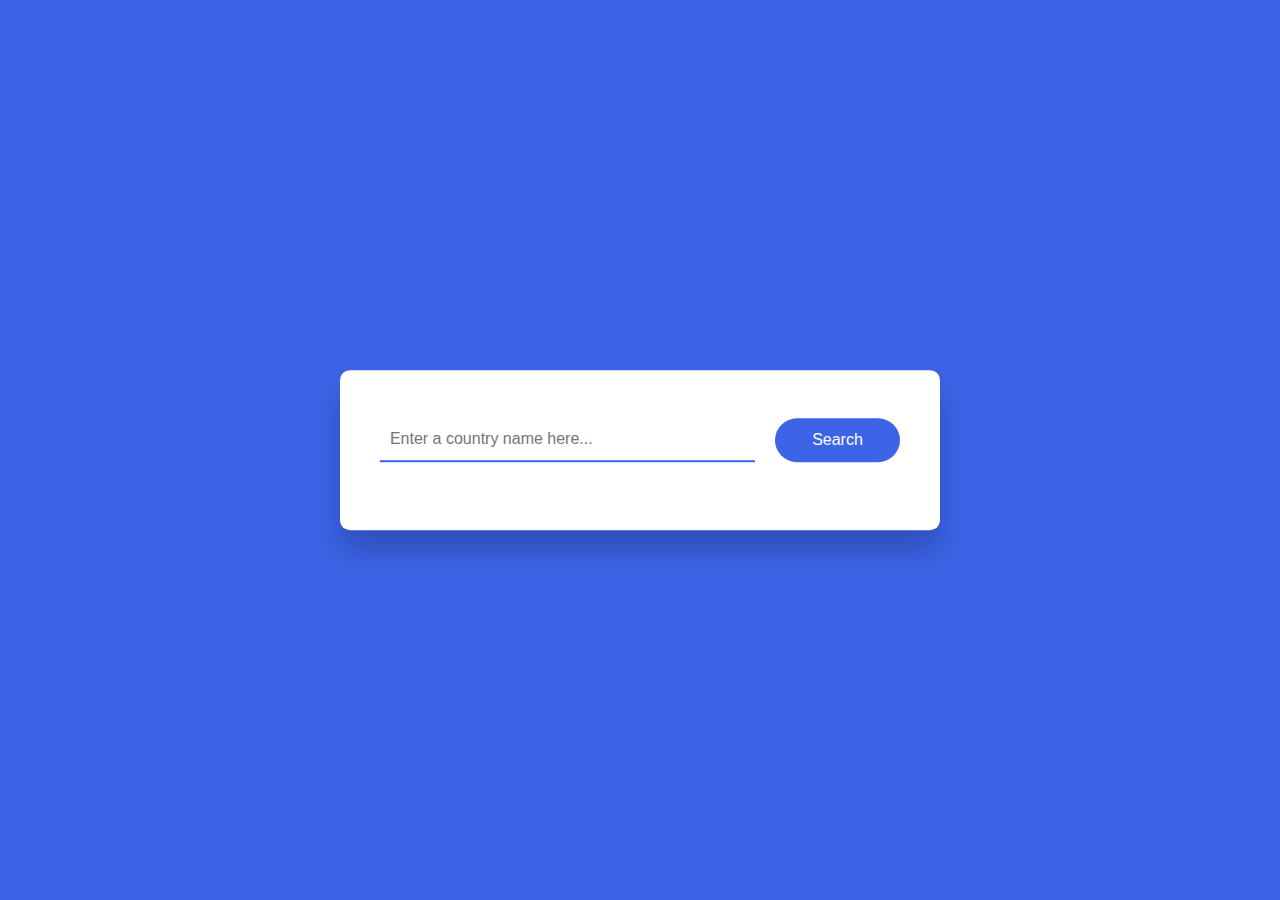
<file: CountryGuide/index.html>
<!DOCTYPE html>
<html lang="en">
<head>
    <meta charset="UTF-8">
    <meta name="viewport" content="width=device-width, initial-scale=1.0">
    <title>Country Guide</title>
    <link rel="stylesheet" href="style.css">
    <link
    href="https://fonts.googleapis.com/css2?family=Poppins:wght@400;500&display=swap"
    rel="stylesheet"
  />
</head>
<body>
    <div class="container">
        <div class="search-wrapper">
            <input
              type="text"
              id="country-inp"
              placeholder="Enter a country name here..."
            />
            <button id="search-btn">Search</button>
          </div>
          <div id="result"></div> 
    </div>
    <script src="script.js"></script>
</body>
</html>
</file>
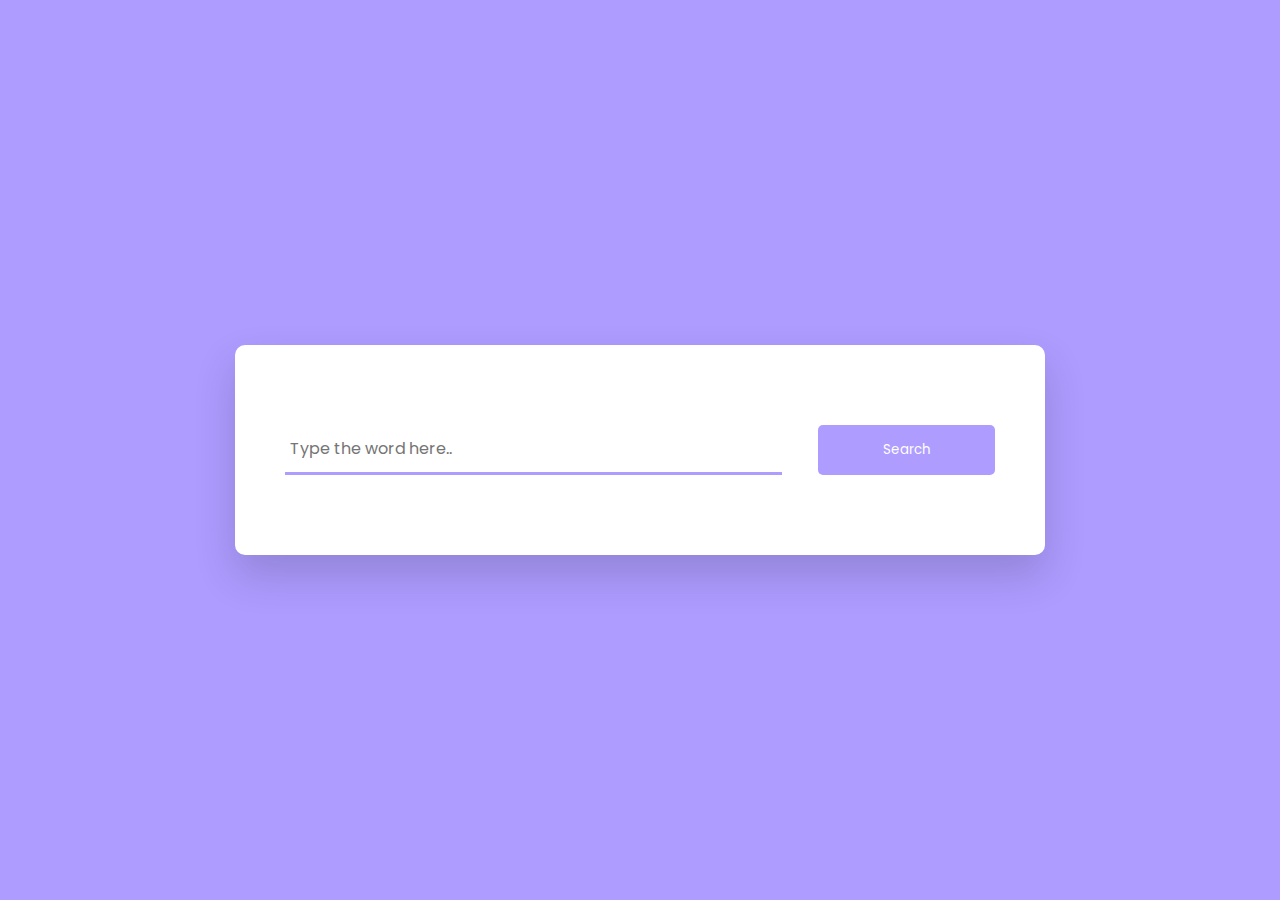
<file: DictionaryApp/index.html>
<!DOCTYPE html>
<html lang="en">
    <head>
        <meta name="viewport" content="width=device-width, initial-scale=1.0" />
        <!-- Font Awesome -->
        <link
            rel="stylesheet"
            href="https://cdnjs.cloudflare.com/ajax/libs/font-awesome/5.15.4/css/all.min.css"
        />
        <!-- Google Fonts -->
        <link
            href="https://fonts.googleapis.com/css2?family=Poppins&display=swap"
            rel="stylesheet"
        />
        <!-- Stylesheet -->
        <link rel="stylesheet" href="style.css" />
        <title>Dictionary</title>
    </head>
    <body>
        <audio id="sound"></audio>
        <div class="container">
            <div class="search-box">
                <input
                    type="text"
                    placeholder="Type the word here.."
                    id="inp-word"
                />
                <button id="search-btn">Search</button>
            </div>
            <div class="result" id="result"></div>
        </div>
        <!-- Script -->
        <script src="script.js"></script>
    </body>
</html>
</file>
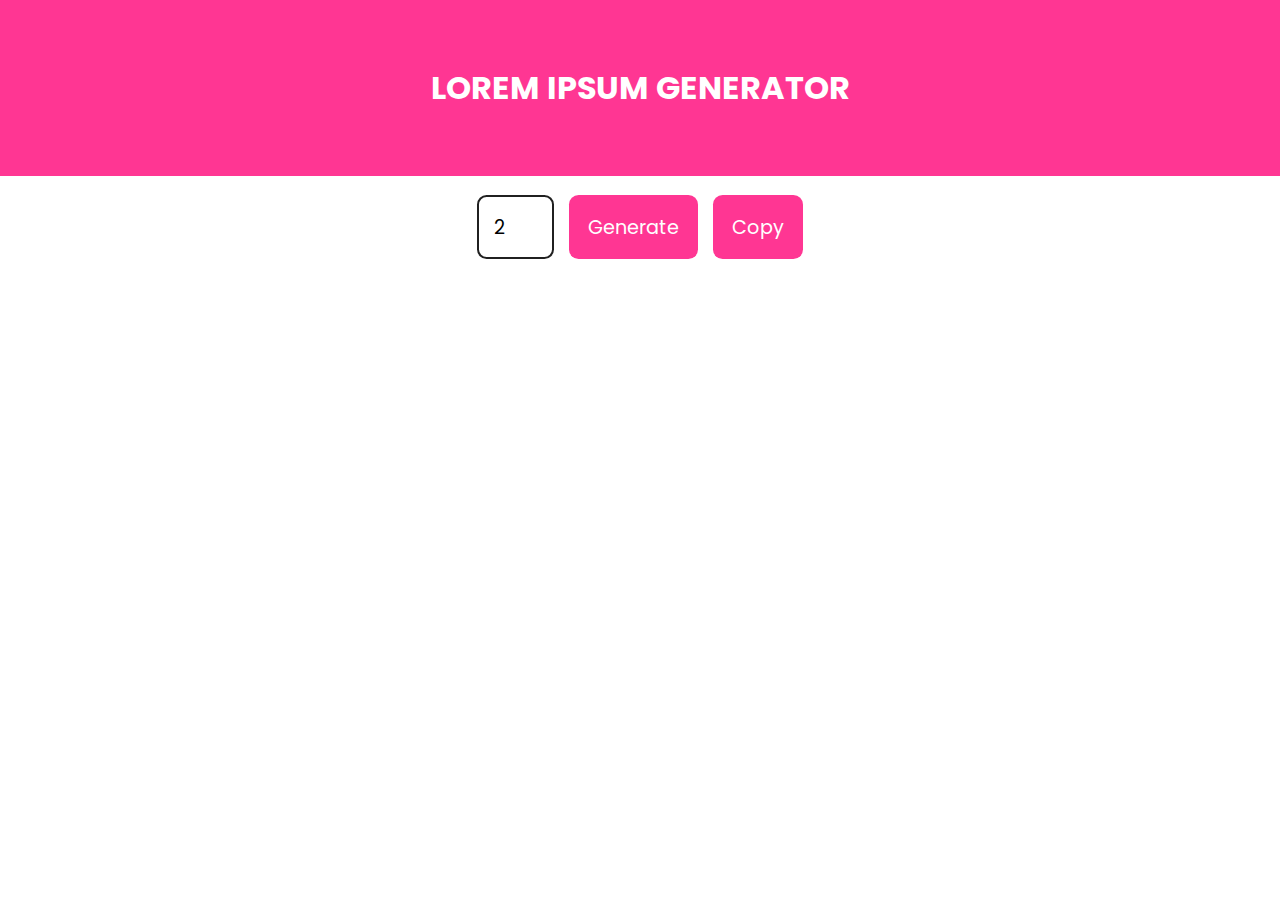
<file: LoremIpsumGenerator/index.html>
<!DOCTYPE html>
<html lang="en">
<head>
    <meta charset="UTF-8">
    <meta name="viewport" content="width=device-width, initial-scale=1.0">
    <title>Lorem Ipsum Generator</title>
    <link rel="stylesheet" href="style.css">
    <link href="https://fonts.googleapis.com/css2?family=Climate+Crisis&family=Poppins:wght@300;400;500;600&display=swap" rel="stylesheet">

</head>
<body>
    <h1 class="app-title">Lorem Ipsum Generator</h1>
    <div class="container">
        <div class="input-wrapper">
            <input type="number" id="no-of-para" value="2">
            <button id="generate-btn">Generate</button>
            <button id="copy-btn">Copy</button>
        </div>
        <div id="para"></div>
    </div>
    <script src="script.js"></script>
</body>
</html>
</file>
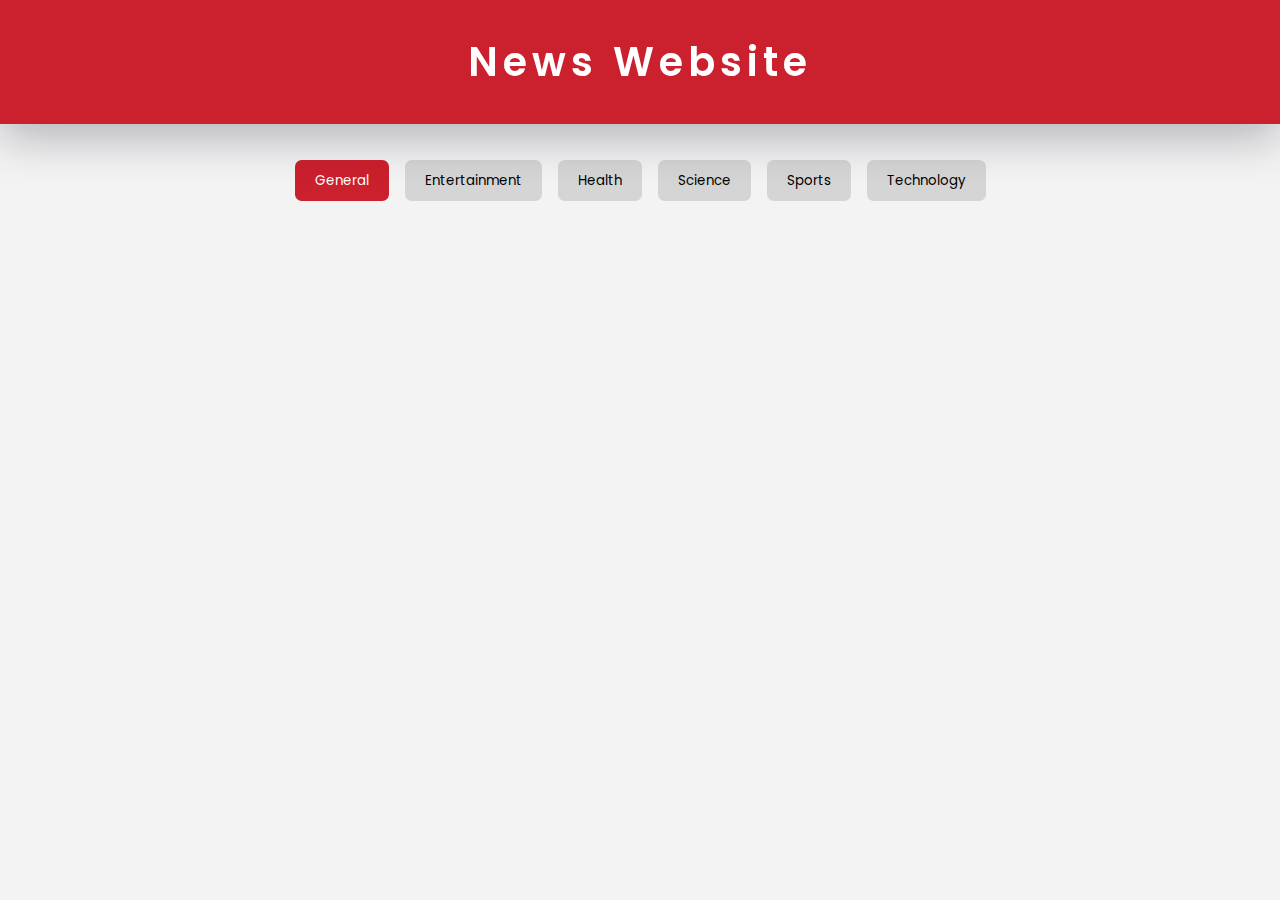
<file: NewsApp/index.html>
<!DOCTYPE html>
<html lang="en">
  <head>
    <meta name="viewport" content="width=device-width, initial-scale=1.0" />
    <title>News App</title>
    <!-- Google Fonts -->
    <link
      href="https://fonts.googleapis.com/css2?family=Poppins:wght@400;600&display=swap"
      rel="stylesheet"
    />
    <!-- Stylesheet -->
    <link rel="stylesheet" href="style.css" />
  </head>
  <body>
    <div class="heading-container">
      <h4>News Website</h4>
    </div>
    <div class="options-container"></div>
    <div class="container"></div>
    <!-- API Key -->
    <!-- Script -->
    <script src="script.js"></script>
  </body>
</html>
</file>
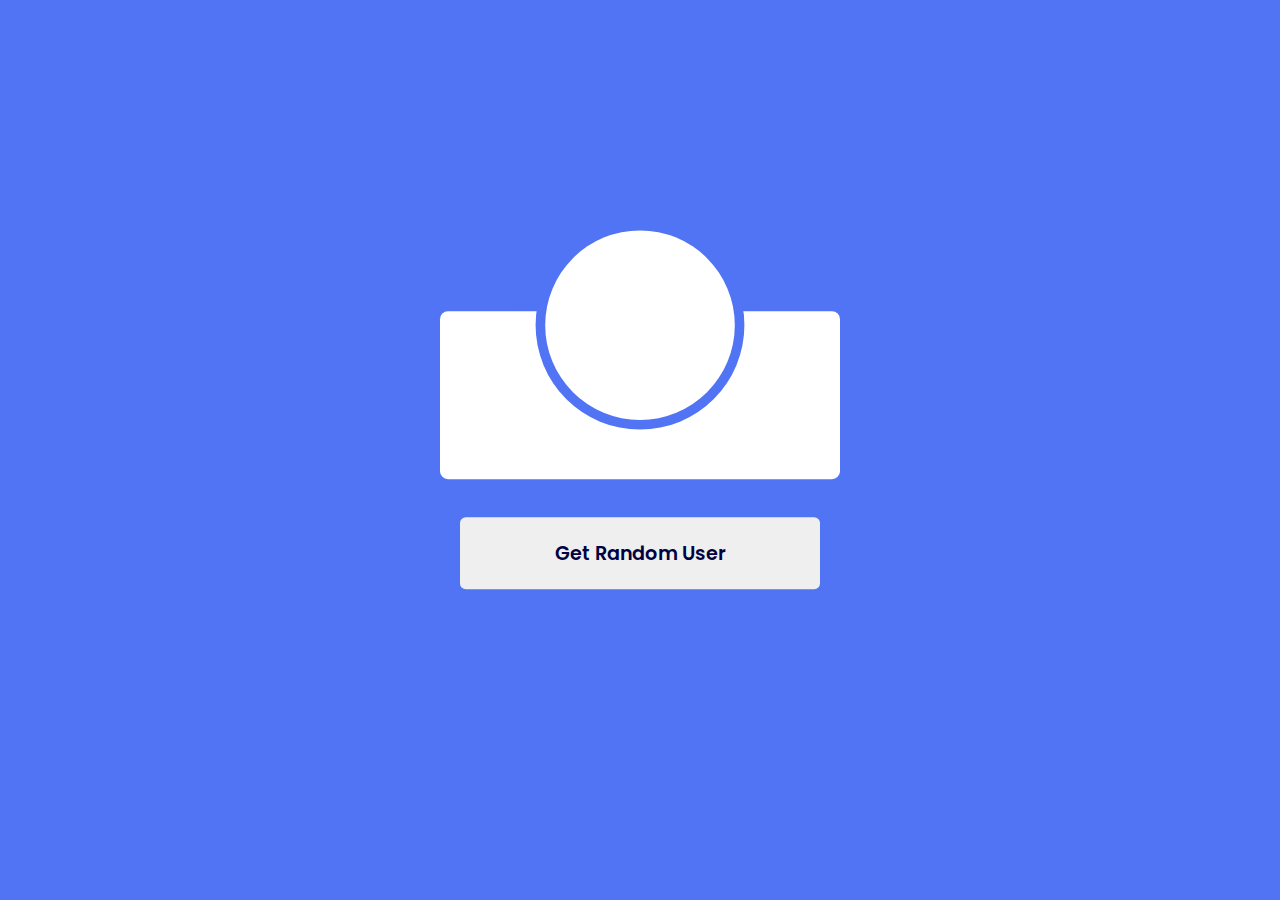
<file: RandomCardGenerator/index.html>
<!DOCTYPE html>
<html lang="en">
  <head>
    <meta name="viewport" content="width=device-width, initial-scale=1.0" />
    <title>Random User Card</title>
    <!-- Font Awesome Icons -->
    <link
      rel="stylesheet"
      href="https://cdnjs.cloudflare.com/ajax/libs/font-awesome/6.1.2/css/all.min.css"
    />
    <!-- Google Fonts -->
    <link
      href="https://fonts.googleapis.com/css2?family=Poppins:wght@400;600&display=swap"
      rel="stylesheet"
    />
    <!-- Stylesheet -->
    <link rel="stylesheet" href="style.css" />
  </head>
  <body>
    <div class="container">
      <div class="card">
        <div class="img-container"></div>
        <div class="details"></div>
      </div>
      <button id="get-user-btn">Get Random User</button>
    </div>
    <!-- Script -->
    <script src="script.js"></script>
  </body>
</html>
</file>
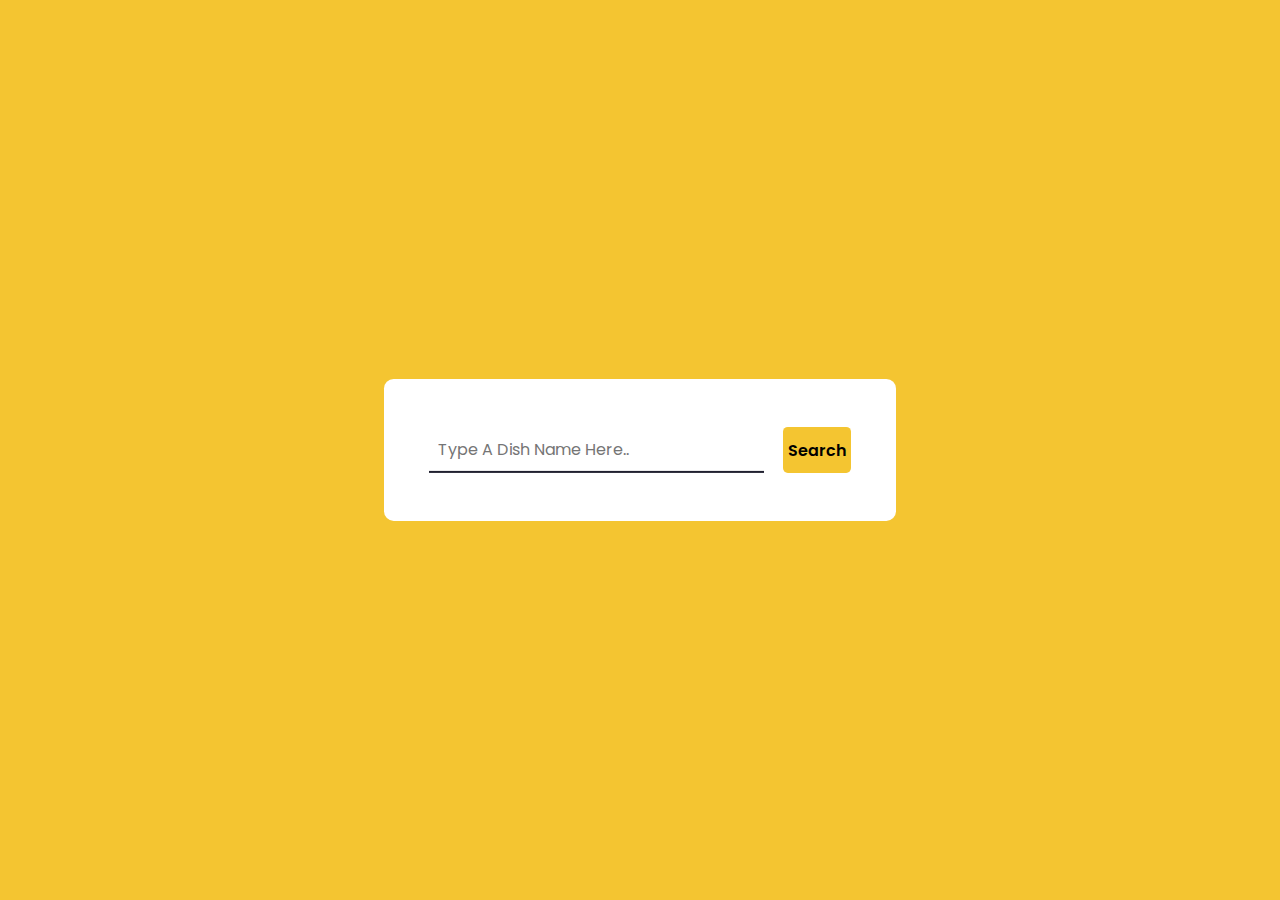
<file: RecipeApp/index.html>
<!DOCTYPE html>
<html lang="en">
  <head>
    <meta name="viewport" content="width=device-width, initial-scale=1.0" />
    <title>Recipe App</title>
    <!-- Google Fonts -->
    <link
      href="https://fonts.googleapis.com/css2?family=Poppins:wght@400;600&display=swap"
      rel="stylesheet"
    />
    <!-- Stylesheet -->
    <link rel="stylesheet" href="style.css" />
  </head>
  <body>
    <div class="container">
        <div class="search-container">
          <input
            type="text"
            placeholder="Type A Dish Name Here.."
            id="user-inp"
          />
          <button id="search-btn">Search</button>
        </div>
        <div id="result"></div>
      </div>
    <script src="script.js"></script>

  </body>
</html>
</file>
<file: CountryGuide/style.css>
*{
    padding: 0;
    margin: 0;
    box-sizing: border-box;
}

body{
    background-color: #3d64e6;
}
.container{
    background-color: #ffffff;
    width: 80vw;
    max-width: 37.5em;
    padding: 3em 2.5em;
    position: absolute;
    transform: translate(-50%, -50%);
    top: 50%;
    left: 50%;
    border-radius: 0.62em;
    box-shadow: 0 1.25em 1.8em rgba(8, 21, 65, 0.25);
}
.search-wrapper {
    display: grid;
    grid-template-columns: 9fr 3fr;
    gap: 1.25em;
  }

  .search-wrapper button {
    font-size: 1em;
    background-color: #3d64e6;
    color: #ffffff;
    padding: 0.8em 0;
    border: none;
    border-radius: 1.5em;
  }
  .search-wrapper input {
    font-size: 1em;
    padding: 0 0.62em;
    border: none;
    border-bottom: 2px solid #3d64e6;
    outline: none;
    color: #222a43;
  }
  #result {
    margin-top: 1.25em;
  }
  .container .flag-img {
    display: block;
    width: 45%;
    min-width: 7.5em;
    margin: 1.8em auto 1.2em auto;
  }
  .container h2 {
    font-weight: 600;
    color: #222a43;
    text-align: center;
    text-transform: uppercase;
    letter-spacing: 2px;
    margin-bottom: 1.8em;
  }
  .data-wrapper {
    margin-bottom: 1em;
    letter-spacing: 0.3px;
  }
  .container h4 {
    display: inline;
    font-weight: 500;
    color: #222a43;
  }
  .container span {
    color: #5d6274;
  }
  .container h3 {
    text-align: center;
    font-size: 1.2em;
    font-weight: 400;
    color: #ff465a;
  }
</file>
<file: DictionaryApp/style.css>
* {
    padding: 0;
    margin: 0;
    box-sizing: border-box;
}
*:not(i) {
    font-family: "Poppins", sans-serif;
}
body {
    background-color: #ae9cff;
}
.container {
    background-color: #ffffff;
    width: 90vmin;
    position: absolute;
    transform: translate(-50%, -50%);
    top: 50%;
    left: 50%;
    padding: 80px 50px;
    border-radius: 10px;
    box-shadow: 0 20px 40px rgba(38, 33, 61, 0.2);
}
.search-box {
    width: 100%;
    display: flex;
    justify-content: space-between;
}
.search-box input {
    padding: 5px;
    width: 70%;
    border: none;
    outline: none;
    border-bottom: 3px solid #ae9cff;
    font-size: 16px;
}
.search-box button {
    padding: 15px 0;
    width: 25%;
    background-color: #ae9cff;
    border: none;
    outline: none;
    color: #ffffff;
    border-radius: 5px;
}
.result {
    position: relative;
}
.result h3 {
    font-size: 30px;
    color: #1f194c;
}
.result .word {
    display: flex;
    justify-content: space-between;
    margin-top: 80px;
}
.result button {
    background-color: transparent;
    color: #ae9cff;
    border: none;
    outline: none;
    font-size: 18px;
}
.result .details {
    display: flex;
    gap: 10px;
    color: #b3b6d4;
    margin: 5px 0 20px 0;
    font-size: 14px;
}
.word-meaning {
    color: #575a7b;
}
.word-example {
    color: #575a7b;
    font-style: italic;
    border-left: 5px solid #ae9cff;
    padding-left: 20px;
    margin-top: 30px;
}
.error {
    margin-top: 80px;
    text-align: center;
}
</file>
<file: LoremIpsumGenerator/style.css>
* {
    padding: 0;
    margin: 0;
    box-sizing: border-box;
    font-family: "Poppins", sans-serif;
}

.app-title{
    background-color: #ff3693;
    padding: 2em 0;
    text-transform: uppercase;
    text-align: center;
    color: #ffffff;
}

.input-wrapper{
    font-size: 1.2em;
    width: 17em;
    position: relative;
    margin: auto;
    display: flex;
    justify-content: space-between;
    margin-bottom: 2em;
    margin-top: 1em;
}

.input-wrapper input{
    font-size: 1em;
    width: 4em;
    padding: 0.8em;
    border-radius: 0.5em;
    border: 2px solid #202020;
}

.input-wrapper button{
    font-size: 1em;
    padding: 0.8em 1em;
    background-color: #ff3693;
    border: none;
    outline: none;
    border-radius: 0.5em;
    color: #ffffff;
}

#para{
    text-align: justify;
    color: #303030;
    line-height: 1.8em;
    padding: 0 35px;
}

br{
    content: "" !important;
    display: block !important;
    margin-top: 1em !important;
}
</file>
<file: NewsApp/style.css>
* {
    padding: 0;
    margin: 0;
    box-sizing: border-box;
    font-family: "Poppins", sans-serif;
  }
  body {
    background-color: #f3f3f3;
  }
  img {
    width: 100%;
    height: 30vh;
    object-fit: cover;
  }
  .heading-container {
    background-color: #cb202d;
    color: #ffffff;
    font-size: 2.5em;
    padding: 0.8em 0;
    position: fixed;
    top: 0;
    width: 100%;
    text-align: center;
    box-shadow: 0 10px 50px 0 rgba(2, 0, 31, 0.3);
    z-index: 1;
  }
  .heading-container h4 {
    font-weight: 600;
    font-size: 40px;
    letter-spacing: 5px;
  }
  .options-container {
    margin: 10em 0 2em 0;
    display: flex;
    flex-wrap: wrap;
    justify-content: center;
    gap: 1em;
    text-align: center;
  }
  .option {
    background-color: #d5d5d5;
    border: none;
    cursor: pointer;
    padding: 0.8em 1.5em;
    border-radius: 0.5em;
    border: none;
    text-transform: capitalize;
  }
  .container {
    width: 90%;
    margin: 0 auto;
    display: grid;
    grid-template-columns: repeat(2, 1fr);
    grid-column-gap: 1em;
  }
  .news-card {
    display: grid;
    position: relative;
    grid-template-rows: auto 1fr;
    box-shadow: 0 0 15px rgba(85, 85, 85, 0.2);
    margin: 1em 0;
    border-radius: 15px;
  }
  .news-card img {
    border-radius: 15px 15px 0 0;
  }
  .news-content {
    display: flex;
    flex-direction: column;
    justify-content: space-between;
    padding: 1em;
    font-size: 15px;
  }
  .news-title {
    font-weight: 600;
    color: #0b0028;
  }
  .news-description {
    color: #6f6f6f;
    text-align: justify;
    margin: 0.8em 0 1em 0;
  }
  .view-button {
    position: relative;
    text-decoration: none;
    background-color: #cb202d;
    color: #ffffff;
    width: 7em;
    text-align: center;
    padding: 0.3em 0.2em;
    border-radius: 5px;
  }
  .active {
    background-color: #cb202d;
    color: #ffffff;
  }
  @media only screen and (max-width: 768px) {
    .container {
      grid-template-columns: repeat(1, 1fr);
    }
  }
</file>
<file: RandomCardGenerator/style.css>
* {
    padding: 0;
    margin: 0;
    box-sizing: border-box;
    font-family: "Poppins", sans-serif;
  }
  :root {
    --theme-color: #5074f3;
  }
  body {
    background-color: var(--theme-color);
  }
  .container {
    width: 90%;
    max-width: 25em;
    position: absolute;
    transform: translate(-50%, -50%);
    top: 50%;
    left: 50%;
  }
  .card {
    width: 100%;
    padding: 4em 0;
    background-color: #ffffff;
    text-align: center;
    border-radius: 0.5em;
  }
  .card .img-container {
    height: 11.25em;
    width: 11.25em;
    display: block;
    margin: -8.75em auto 0 auto;
    background-color: #ffffff;
    box-shadow: 0 0 0 0.3em #ffffff, 0 0 0 0.9em var(--theme-color);
    border-radius: 50%;
  }
  .img-container img {
    width: 100%;
    border-radius: 50%;
  }
  .container button {
    display: block;
    font-size: 1.2em;
    width: 90%;
    margin: 2em auto 0 auto;
    padding: 1.1em 0;
    border-radius: 0.3em;
    border: none;
    outline: mome;
    font-weight: 600;
    color: #000341;
    cursor: pointer;
  }
  .card h2 {
    margin-top: 1.8em;
    font-weight: 600;
    color: #000341;
  }
  .card h3,
  .card h4 {
    font-size: 1em;
    letter-spacing: 0.02em;
    margin-top: 0.5em;
    font-weight: 300;
    color: #90919e;
  }
  .card i {
    color: var(--theme-color);
    margin-right: 0.3em;
  }
  .card h4 {
    margin-top: 0.4em;
  }
</file>
<file: RecipeApp/style.css>
* {
    padding: 0;
    margin: 0;
    box-sizing: border-box;
    font-family: "Poppins", sans-serif;
  }
  body {
    background-color: #f4c531;
  }
  .container {
    background-color: #ffffff;
    font-size: 16px;
    padding: 3em 2.8em;
    width: 90vw;
    max-width: 32em;
    position: absolute;
    transform: translate(-50%, -50%);
    left: 50%;
    top: 50%;
    border-radius: 0.6em;
  }
  .search-container {
    width: 100%;
    display: grid;
    grid-template-columns: 9fr 3fr;
    gap: 1.2em;
  }
  .search-container input {
    font-size: 1em;
    padding: 0.6em;
    border: none;
    outline: none;
    border-bottom: 2px solid #202030;
  }
  .search-container button {
    font-size: 1em;
    background-color: #f4c531;
    border: none;
    font-weight: 600;
    border-radius: 0.3em;
  }
  img {
    display: block;
    width: 50%;
    margin: 1.8em auto 0 auto;
  }
  .details {
    background-color: #f4c531;
    position: relative;
    margin: -4.3em 0 0 0;
    text-align: center;
    padding: 0.6em 0;
  }
  .details h2 {
    font-size: 1.2em;
    font-weight: 600;
  }
  .details h4 {
    font-size: 1em;
    font-weight: 400;
  }
  #show-recipe {
    font-size: 1em;
    position: relative;
    left: 75%;
    padding: 0.9em 0.6em;
    background-color: #f4c531;
    border: none;
    top: 1.5em;
    border-radius: 0.3em;
    font-weight: 600;
  }
  #recipe {
    position: absolute;
    background-color: #ffffff;
    min-height: 100%;
    width: 100%;
    top: 0;
    left: 0;
    z-index: 2;
    border-radius: 0.6em;
    display: none;
  }
  #recipe pre {
    white-space: pre-wrap;
    word-wrap: break-word;
    padding: 2.5em 1.2em 1.2em 1.2em;
    font-size: 0.92em;
    color: #303040;
  }
  #hide-recipe {
    font-size: 1em;
    position: relative;
    width: 1.8em;
    height: 1.8em;
    background-color: #f4c531;
    border: none;
    top: 1.2em;
    left: 90%;
    border-radius: 0.3em;
  }
  ul {
    font-size: 1em;
    position: relative;
    display: grid;
    grid-template-columns: auto auto;
    gap: 0.8em 1.1em;
    padding: 1.2em 0 0 1.2em;
    color: #303040;
    text-transform: capitalize;
  }
  h3 {
    text-align: center;
    margin-top: 1.8em;
    color: #202030;
  }
  @media screen and (max-width: 500px) {
    .container {
      font-size: 14px;
    }
  }
</file>
